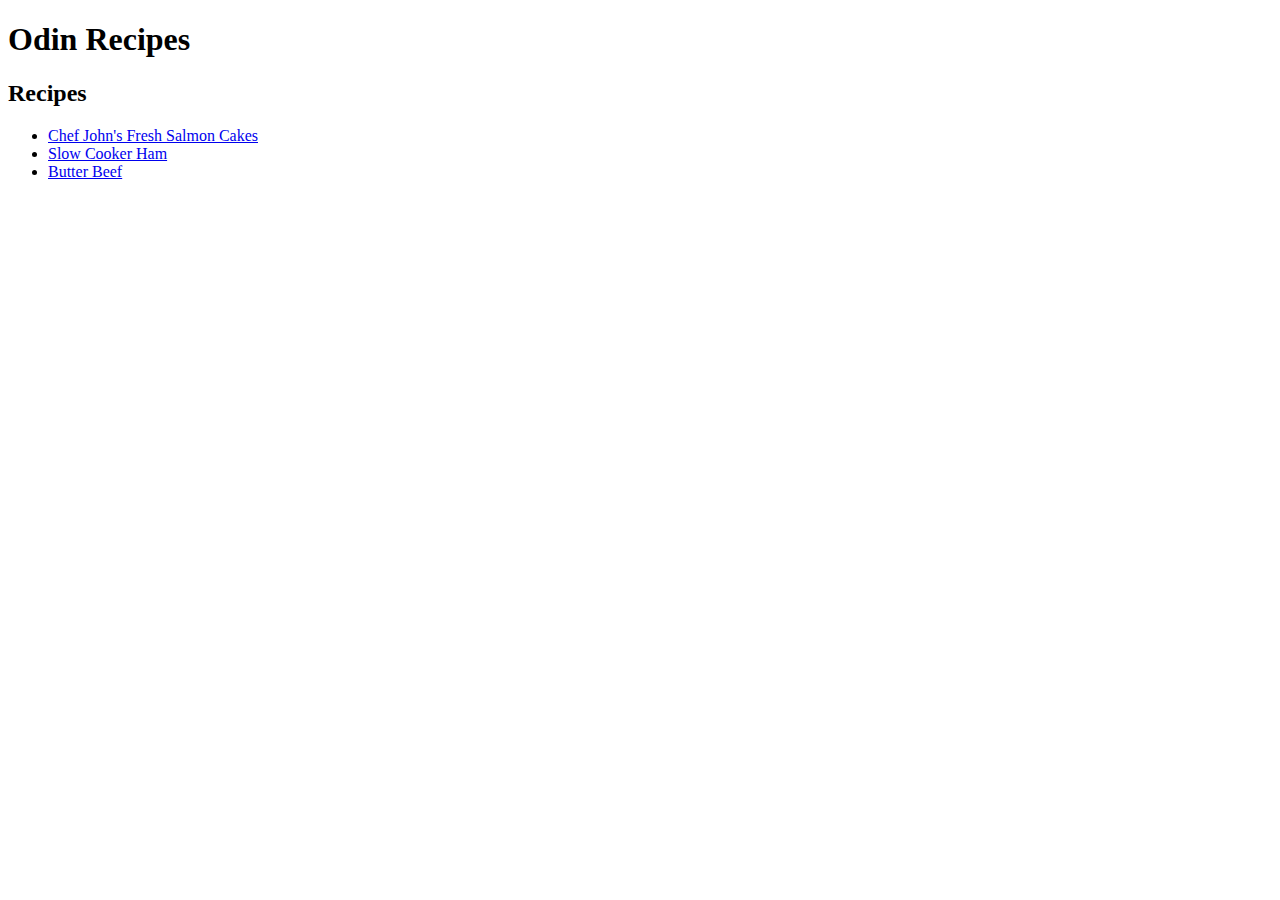
<file: index.html>
<!DOCTYPE html>
<html lang="en">

<head>
  <meta charset="UTF-8">
  <meta name="viewport" content="width=device-width, initial-scale=1">
  <title>Odin Recipes Page</title>
</head>

<body>

  <h1>Odin Recipes</h1>

  <h2>Recipes</h2>
  <ul>
    <li>
      <a href="recipes/chef-john-fresh-salmon-cakes.html">Chef John's Fresh Salmon Cakes</a>
    </li>

    <li>
      <a href="recipes/slow-cooker-ham.html">Slow Cooker Ham</a>
    </li>

    <li>
      <a href="recipes/butter-beef.html">Butter Beef</a>
    </li>
  </ul>

</body>

</html>
</file>
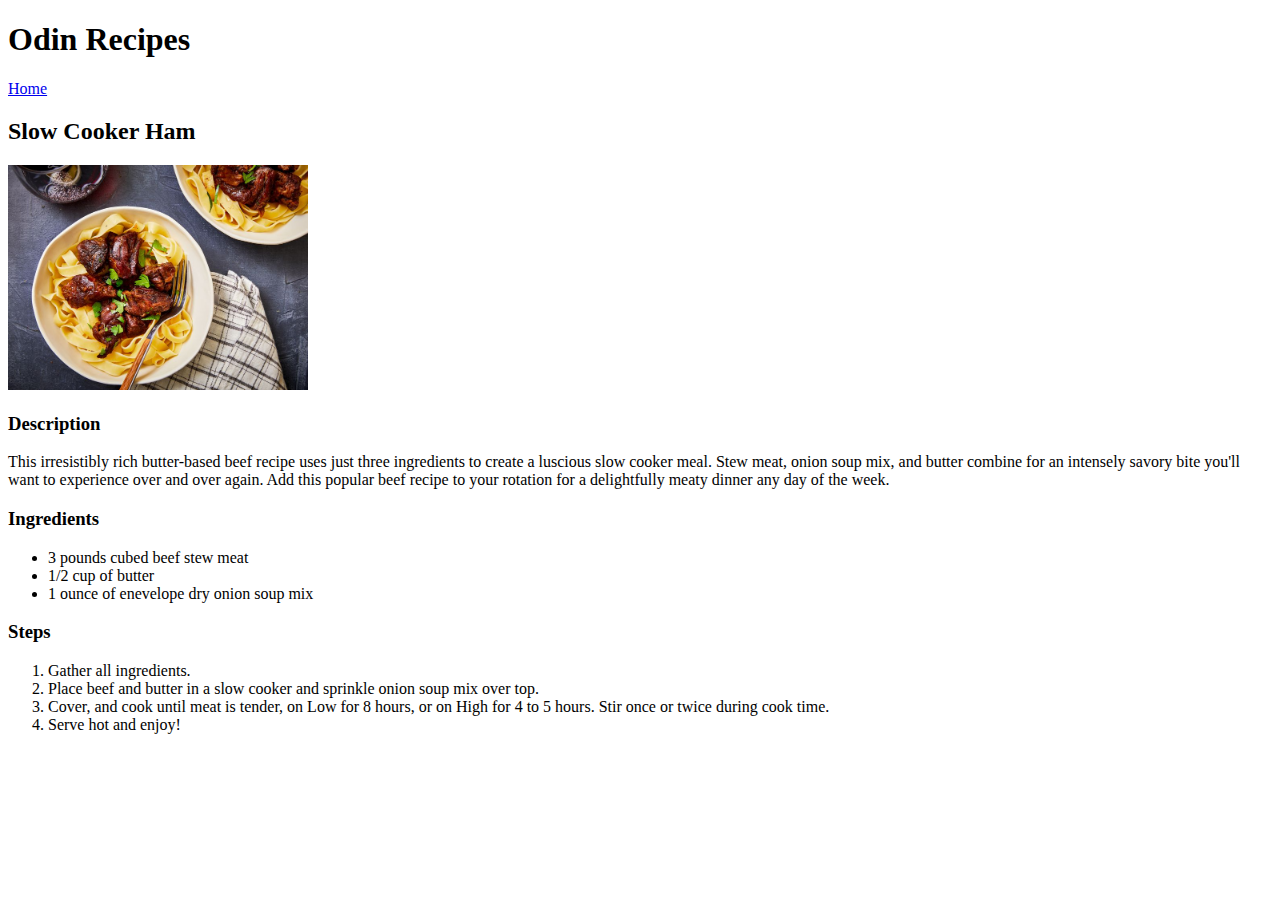
<file: recipes/butter-beef.html>
<!DOCTYPE html>
<html lang="en">

<head>
  <meta charset="UTF-8">
  <meta name="viewport" content="width=device-width, initial-scale=1">
  <title>Odin Recipes Page</title>
</head>

<body>

  <h1>Odin Recipes</h1>

  <a href="../index.html">Home</a>

  <h2>Slow Cooker Ham</h2>

  <img src="../assets/images/butter-beef.jpg" width="300" />


  <h3>Description</h3>
  <p>
    This irresistibly rich butter-based beef recipe uses just three ingredients to create a luscious
    slow cooker meal. Stew meat, onion soup mix, and butter combine for an intensely savory bite you'll
    want to experience over and over again. Add this popular beef recipe to your rotation for a
    delightfully meaty dinner any day of the week.
  </p>

  <h3>Ingredients</h3>
  <ul>
    <li>
      3 pounds cubed beef stew meat
    </li>
    <li>1/2 cup of butter</li>
    <li>1 ounce of enevelope dry onion soup mix</li>
  </ul>

  <h3>Steps</h3>
  <ol>
    <li>
      Gather all ingredients.
    </li>

    <li>
      Place beef and butter in a slow cooker and sprinkle onion soup mix over top.
    </li>

    <li>
      Cover, and cook until meat is tender, on Low for 8 hours, or on High for 4 to 5 hours. Stir
      once or twice during cook time.
    </li>

    <li>
      Serve hot and enjoy!
    </li>
  </ol>

</body>

</html>
</file>
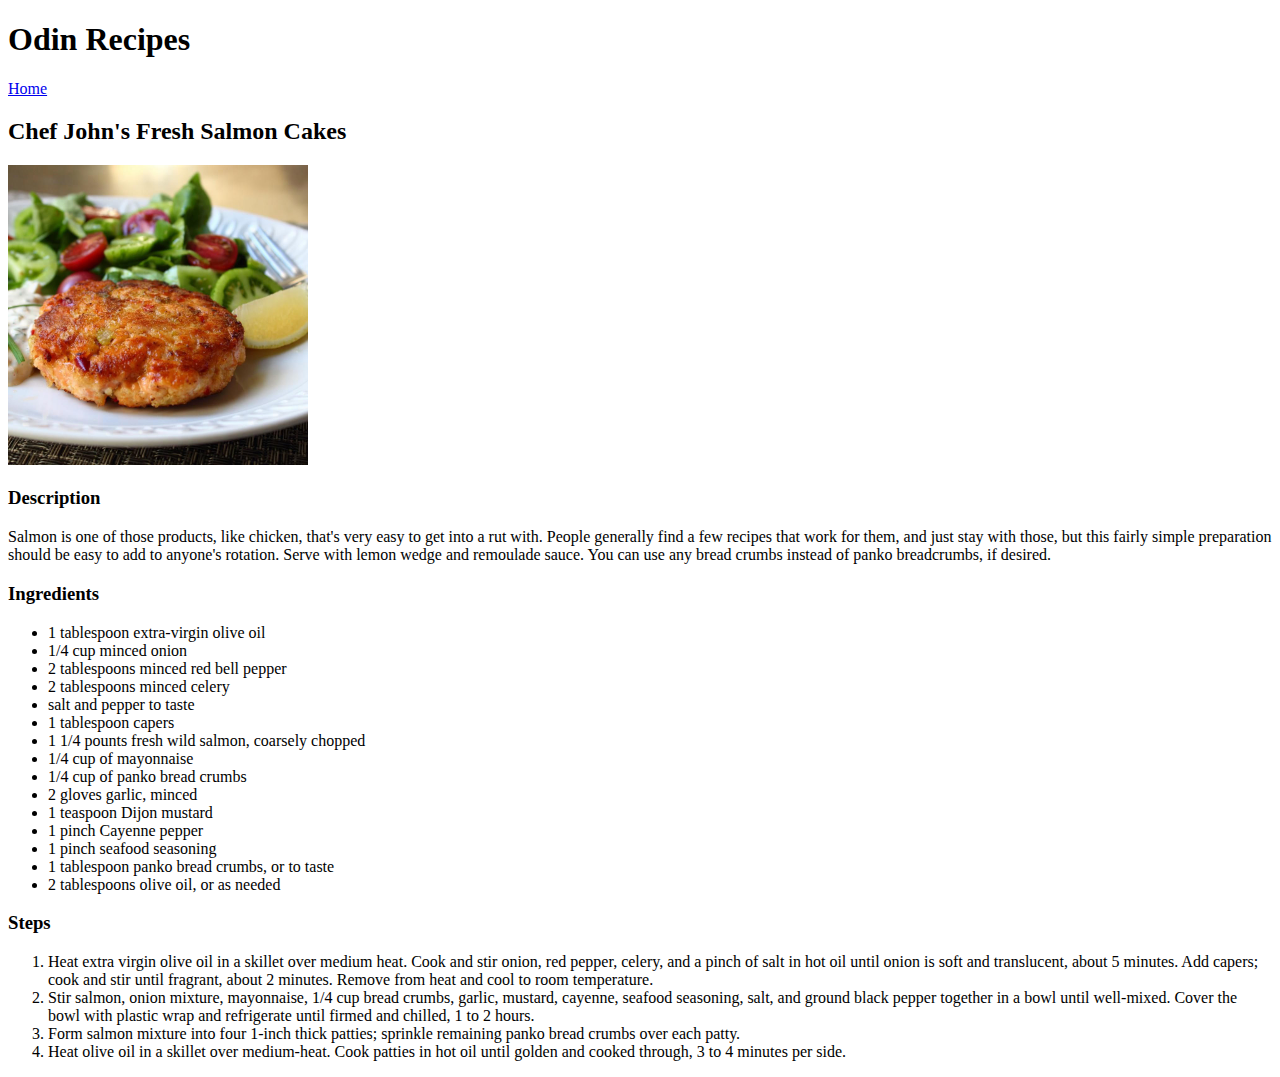
<file: recipes/chef-john-fresh-salmon-cakes.html>
<!DOCTYPE html>
<html lang="en">

<head>
  <meta charset="UTF-8">
  <meta name="viewport" content="width=device-width, initial-scale=1">
  <title>Odin Recipes Page</title>
</head>

<body>

  <h1>Odin Recipes</h1>

  <a href="../index.html">Home</a>

  <h2>Chef John's Fresh Salmon Cakes</h2>

  <img src="../assets/images/salmon-cakes.jpg" width="300" />


  <h3>Description</h3>
  <p>
    Salmon is one of those products, like chicken, that's very easy to get into a rut with.
    People generally find a few recipes that work for them, and just stay with those, but this
    fairly simple preparation should be easy to add to anyone's rotation. Serve with lemon wedge
    and remoulade sauce. You can use any bread crumbs instead of panko breadcrumbs, if desired.
  </p>

  <h3>Ingredients</h3>
  <ul>
    <li>1 tablespoon extra-virgin olive oil</li>
    <li>1/4 cup minced onion</li>
    <li>2 tablespoons minced red bell pepper</li>
    <li>2 tablespoons minced celery</li>
    <li>salt and pepper to taste</li>
    <li>1 tablespoon capers</li>
    <li>1 1/4 pounts fresh wild salmon, coarsely chopped</li>
    <li>1/4 cup of mayonnaise</li>
    <li>1/4 cup of panko bread crumbs</li>
    <li>2 gloves garlic, minced</li>
    <li>1 teaspoon Dijon mustard</li>
    <li>1 pinch Cayenne pepper</li>
    <li>1 pinch seafood seasoning</li>
    <li>1 tablespoon panko bread crumbs, or to taste</li>
    <li>2 tablespoons olive oil, or as needed</li>
  </ul>

  <h3>Steps</h3>
  <ol>
    <li>
      Heat extra virgin olive oil in a skillet over medium heat. Cook and stir onion, red pepper,
      celery, and a pinch of salt in hot oil until onion is soft and translucent, about 5 minutes.
      Add capers; cook and stir until fragrant, about 2 minutes. Remove from heat and cool to room
      temperature.
    </li>

    <li>
      Stir salmon, onion mixture, mayonnaise, 1/4 cup bread crumbs, garlic, mustard, cayenne,
      seafood seasoning, salt, and ground black pepper together in a bowl until well-mixed. Cover
      the bowl with plastic wrap and refrigerate until firmed and chilled, 1 to 2 hours.
    </li>

    <li>
      Form salmon mixture into four 1-inch thick patties; sprinkle remaining panko bread crumbs
      over each patty.
    </li>

    <li>
      Heat olive oil in a skillet over medium-heat. Cook patties in hot oil until golden and
      cooked through, 3 to 4 minutes per side.
    </li>
  </ol>

</body>

</html>
</file>
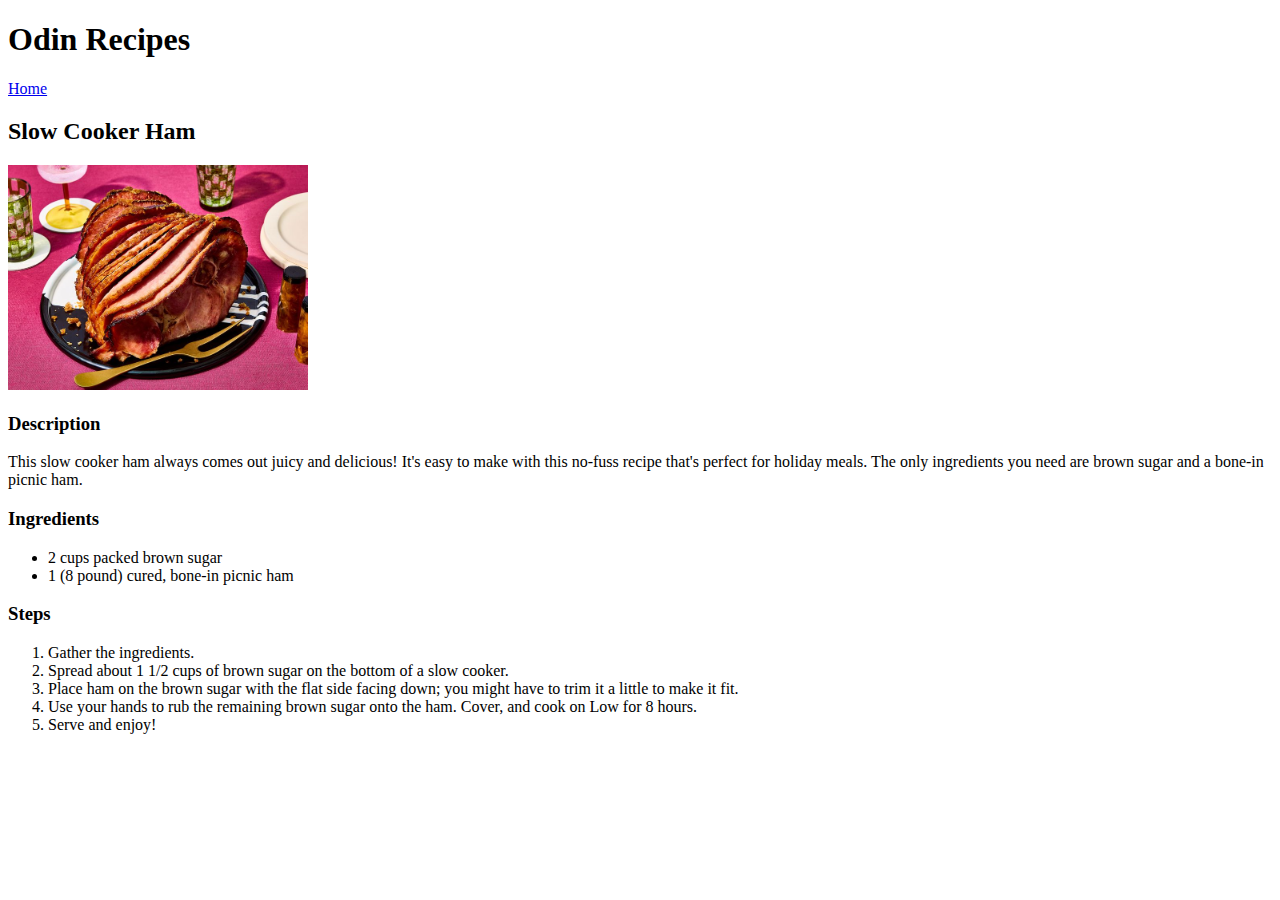
<file: recipes/slow-cooker-ham.html>
<!DOCTYPE html>
<html lang="en">

<head>
  <meta charset="UTF-8">
  <meta name="viewport" content="width=device-width, initial-scale=1">
  <title>Odin Recipes Page</title>
</head>

<body>

  <h1>Odin Recipes</h1>

  <a href="../index.html">Home</a>

  <h2>Slow Cooker Ham</h2>

  <img src="../assets/images/slow-cooker-ham.jpg" width="300" />


  <h3>Description</h3>
  <p>
    This slow cooker ham always comes out juicy and delicious! It's easy to make with this no-fuss
    recipe that's perfect for holiday meals. The only ingredients you need are brown sugar and a
    bone-in picnic ham.
  </p>

  <h3>Ingredients</h3>
  <ul>
    <li>2 cups packed brown sugar</li>
    <li>1 (8 pound) cured, bone-in picnic ham</li>
  </ul>

  <h3>Steps</h3>
  <ol>
    <li>
      Gather the ingredients.
    </li>

    <li>
      Spread about 1 1/2 cups of brown sugar on the bottom of a slow cooker.
    </li>

    <li>
      Place ham on the brown sugar with the flat side facing down; you might have to trim it
      a little to make it fit.
    </li>

    <li>
      Use your hands to rub the remaining brown sugar onto the ham.
      Cover, and cook on Low for 8 hours.
    </li>

    <li>
      Serve and enjoy!
    </li>
  </ol>
</body>

</html>
</file>
